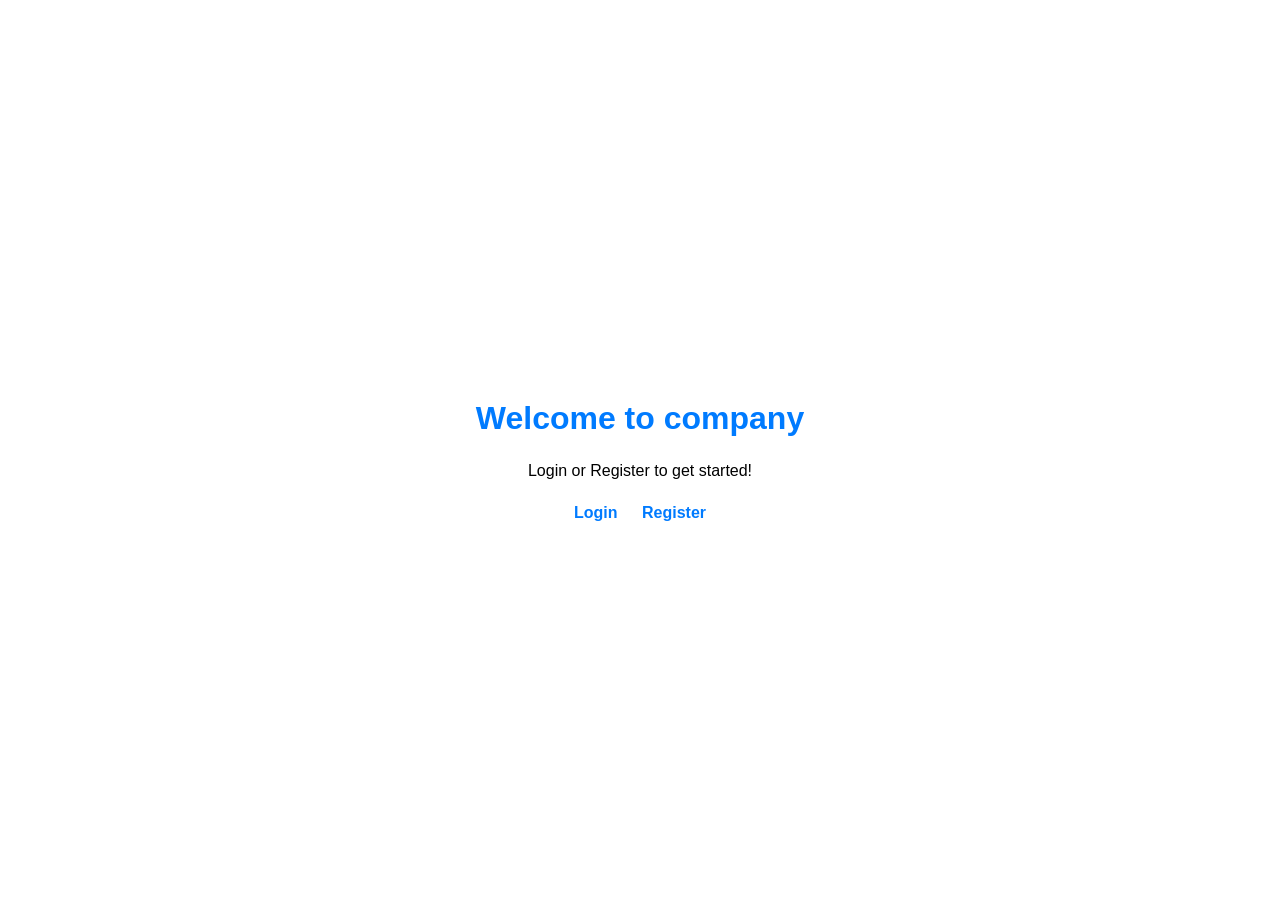
<file: loginlogout/src/main/webapp/index.html>
<!DOCTYPE html>
<html>
<head>
    <meta charset="UTF-8">
    <title>Insert title here</title>
    <link rel="stylesheet" type="text/css" href="indexStyle.css">
</head>
<body>
<div class="container">
    <h1>Welcome to company </h1>
    <p> Login or Register to get started!</p>
    <div class="links">
        <a href="login.jsp">Login</a>
        <a href="register.jsp">Register</a>
    </div>
</div>
</body>
</html>
</file>
<file: loginlogout/src/main/webapp/indexStyle.css>
@charset "UTF-8";

body {
    font-family: 'Arial', sans-serif;
    display: flex;
    flex-direction: column;
    align-items: center;
    justify-content: center;
    height: 100vh;
    margin: 0;
/background-color: #00ff40;/
color: #333;
}

.container {
    width: 600px;
    padding: 20px;
    border-radius: 10px;
/*/box-shadow: 0 0 10px rgba(0, 0, 1, 0.5);/*/
/*background-color: #00ff40;*/
text-align: center;
}

h1 {
    font-weight: bold;
    color: #007BFF;
}

p {
    margin: 20px 0;
    line-height: 1.6;
}

.emoji {
    font-size: 24px;
    margin-right: 5px;
}


.links a {
    margin: 0 10px;
    text-decoration: none;
    color: #007BFF;
    font-weight: bold;
    transition: color 0.3s ease;
}

.links a:hover {
    color: #0056b3;
    font-size: 18px;
}
</file>
